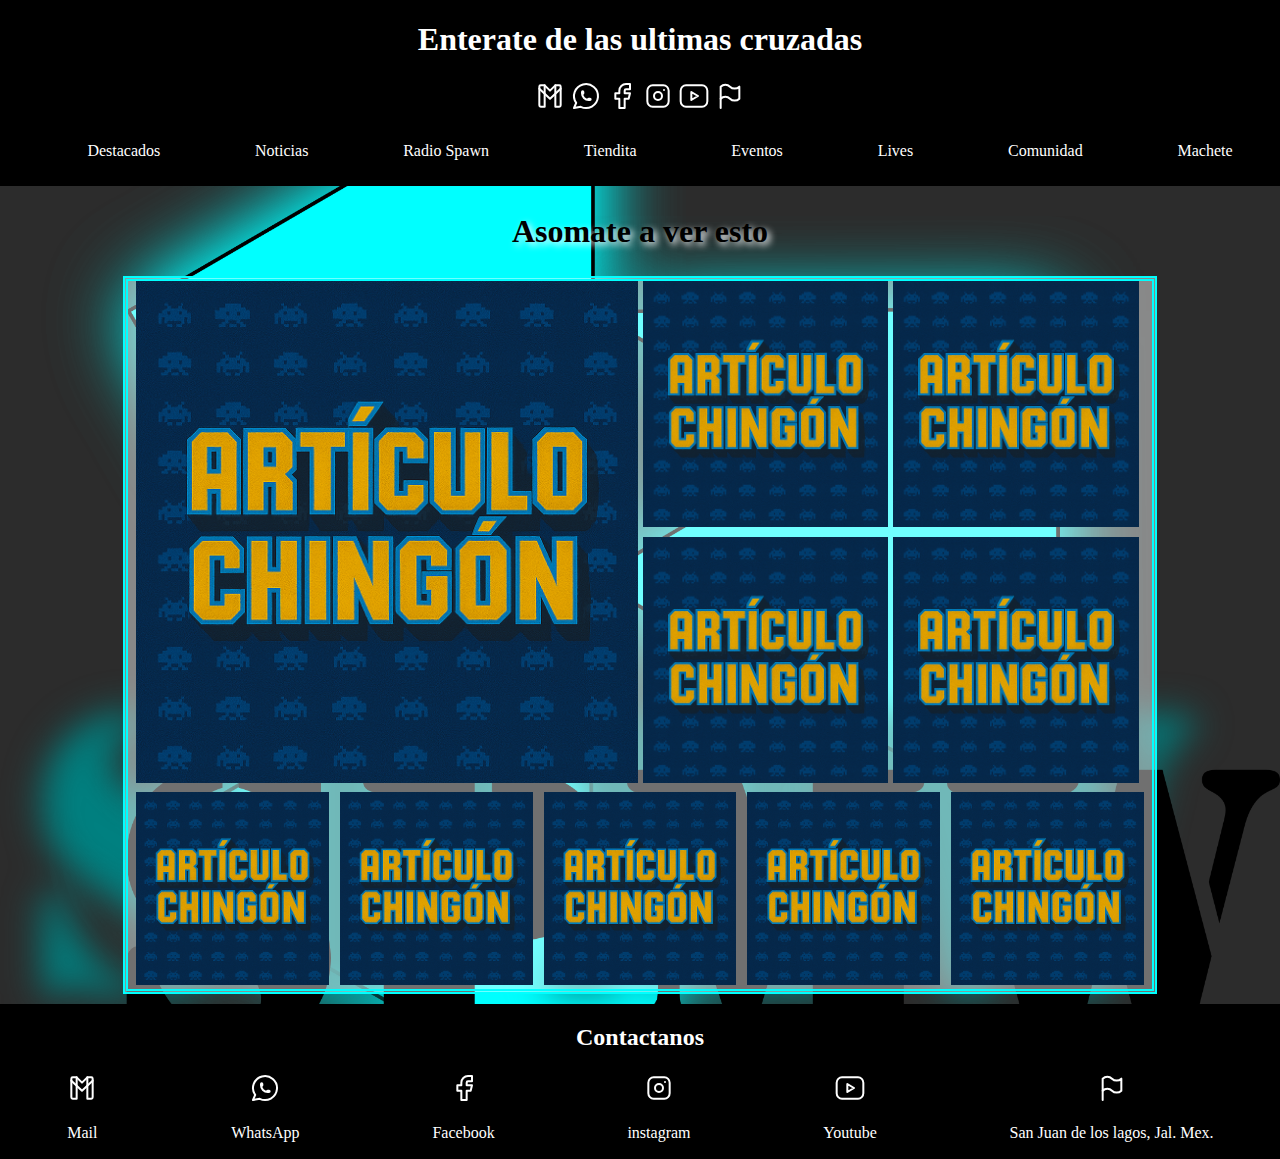
<file: index.html>
<!DOCTYPE html>
<html lang="en">

<head>
    <meta charset="UTF-8">
    <meta name="viewport" content="width=device-width, initial-scale=1.0">
    <title>Home</title>
    <link rel="stylesheet" href="style/normalize.css">
    <link rel="stylesheet" href="style/style.css">
</head>

<body class="Page">
    <header>
        <h1>Enterate de las ultimas cruzadas</h1>
        <section>
            <a href="#"><img src="images/brand-gmail.svg" alt="Mail"></a>
            <a href="#"><img src="images/brand-whatsapp.svg" alt="WhatsApp"></a>
            <a href="#"><img src="images/brand-facebook.svg" alt="Facebook"></a>
            <a href="#"><img src="images/brand-instagram.svg" alt="instagram"></a>
            <a href="#"><img src="images/brand-youtube.svg" alt="Youtube"></a>
            <a href="#"><img src="images/flag.svg" alt="Ubicación"></a>
        </section>
        <section>
            <nav>
                <ul class="navbar">
                    <a href="#" class="navbarLi"><li>Destacados</li></a>
                    <a href="pages/articulos_en_lista.html" class="navbarLi"><li>Noticias</li></a>
                    <a href="pages/radio_spawn.html" class="navbarLi"><li>Radio Spawn</li></a>
                    <a href="#" class="navbarLi"><li>Tiendita</li></a>
                    <a href="#" class="navbarLi"><li>Eventos</li></a>
                    <a href="#" class="navbarLi"><li>Lives</li></a>
                    <a href="#" class="navbarLi"><li>Comunidad</li></a>
                    <a href="#" class="navbarLi"><li>Machete</li></a>
                </ul>
            </nav>
        </section>
    </header>
    <main>
        <section class="blockCards_container">
            <h2 class="sombra">Asomate a ver esto</h2>
            <div class="blockCards">
                <div class="Card1"><img class="img_card" src="images/articulo chingon.png" alt="Articulo"></div>
                <div class="divCard2">
                    <div class="Card2"><img class="img_card" src="images/articulo chingon.png" alt="Articulo"></div>
                    <div class="Card3"><img class="img_card" src="images/articulo chingon.png" alt="Articulo"></div>
                    <div class="Card4"><img class="img_card" src="images/articulo chingon.png" alt="Articulo"></div>
                    <div class="Card5"><img class="img_card" src="images/articulo chingon.png" alt="Articulo"></div>
                </div>
                <div class="divCard3">
                    <div class="Card6"><img class="img_card" src="images/articulo chingon.png" alt="Articulo"></div>
                    <div class="Card7"><img class="img_card" src="images/articulo chingon.png" alt="Articulo"></div>
                    <div class="Card8"><img class="img_card" src="images/articulo chingon.png" alt="Articulo"></div>
                    <div class="Card9"><img class="img_card" src="images/articulo chingon.png" alt="Articulo"></div>
                    <div class="Card10"><img class="img_card" src="images/articulo chingon.png" alt="Articulo"></div>
                </div>
            </div>
        </section>

    </main>
    <footer>
        <h2>Contactanos</h2>
        <section class="footer_section">
            <div>
                <a href="#"><img src="images/brand-gmail.svg" alt="Mail"></a>
                <p>Mail</p>
            </div>
            <div>
                <a href="#"><img src="images/brand-whatsapp.svg" alt="WhatsApp"></a>
                <p>WhatsApp</p>
            </div>
            <div>
                <a href="#"><img src="images/brand-facebook.svg" alt="Facebook"></a>
                <p>Facebook</p>
            </div>
            <div>
                <a href="#"><img src="images/brand-instagram.svg" alt="instagram"></a>
                <p>instagram</p>
            </div>
            <div>
                <a href="#"><img src="images/brand-youtube.svg" alt="Youtube"></a>
                <p>Youtube</p>
            </div>
            <div>
                <a href="#"><img src="images/flag.svg" alt="Ubicación"></a>
                <p>San Juan de los lagos, Jal. Mex.</p>
            </div>
        </section>
    </footer>

</body>

</html>
</file>
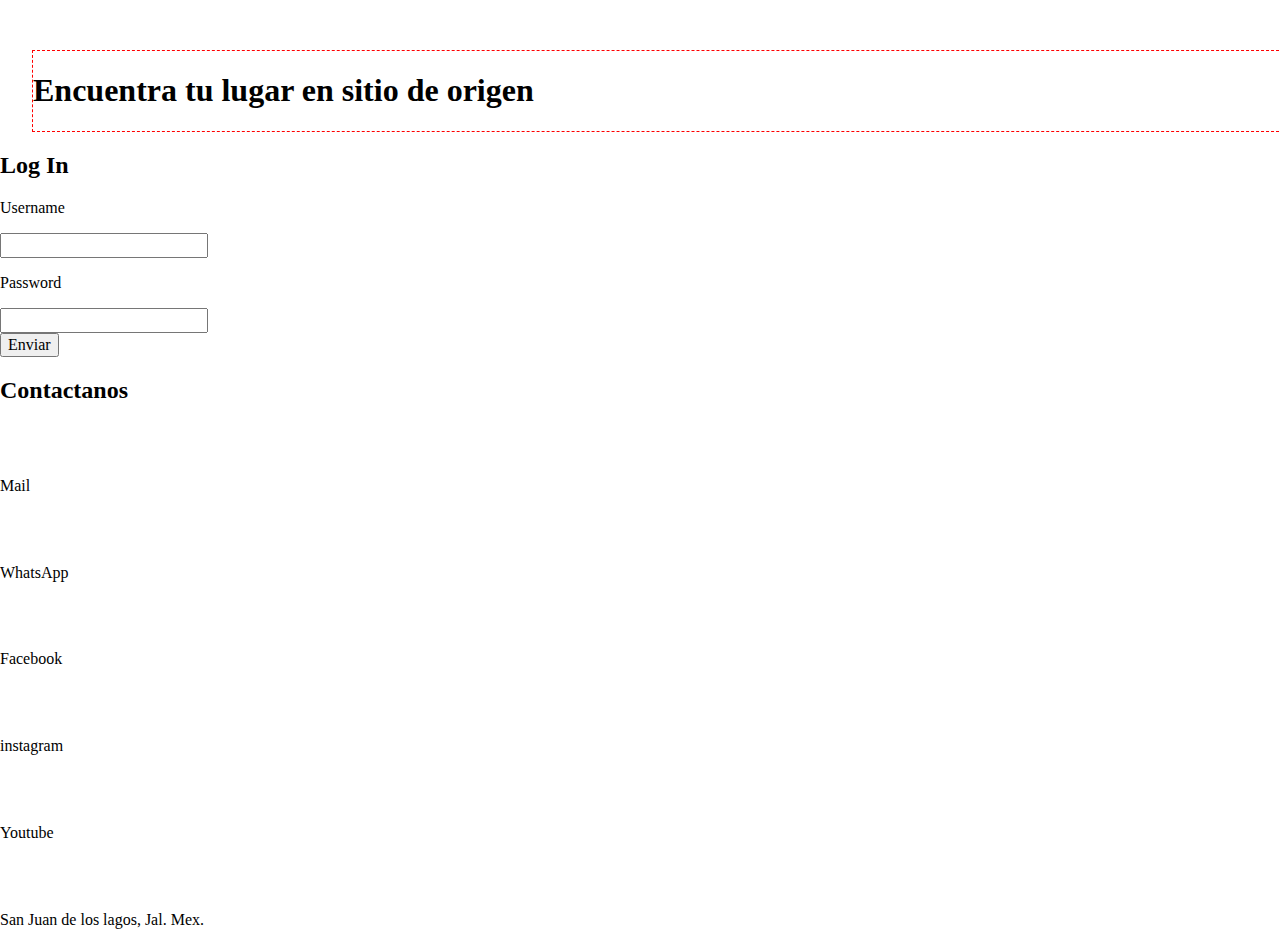
<file: login.html>
<!DOCTYPE html>
<html lang="en">

<head>
    <meta charset="UTF-8">
    <meta name="viewport" content="width=device-width, initial-scale=1.0">
    <title>Inicio</title>
    <link rel="stylesheet" href="normalize.css">
    <link rel="stylesheet" href="style.css">
</head>

<body class="Page">
    <header>
        <h1>Encuentra tu lugar en sitio de origen</h1>
        <section>
            <img src="images/brand-gmail.svg" alt="Mail">
            <img src="images/brand-whatsapp.svg" alt="WhatsApp">
            <img src="images/brand-facebook.svg" alt="Facebook">
            <img src="images/brand-instagram.svg" alt="instagram">
            <img src="images/brand-youtube.svg" alt="Youtube">
            <img src="images/flag.svg" alt="Ubicación">
        </section>
    </header>
    <main>
        <section class="log">
            <h2>Log In</h2>
            <p>Username</p> <input type="text">
            <p>Password</p> <input type="password"><br>
            <button>Enviar</button>
        </section>
    </main>
    <footer>
        <h2>Contactanos</h2>
        <section class="footer_section">
            <div><img src="images/brand-gmail.svg" alt="Mail">
                <p>Mail</p>
            </div>
            <div>
                <img src="images/brand-whatsapp.svg" alt="WhatsApp">
                <p>WhatsApp</p>
            </div>
            <div>
                <img src="images/brand-facebook.svg" alt="Facebook">
                <p>Facebook</p>
            </div>
            <div>
                <img src="images/brand-instagram.svg" alt="instagram">
                <p>instagram</p>
            </div>
            <div>
                <img src="images/brand-youtube.svg" alt="Youtube">
                <p>Youtube</p>
            </div>
            <div>
                <img src="images/flag.svg" alt="Ubicación">
                <p>San Juan de los lagos, Jal. Mex.</p>
            </div>
        </section>
    </footer>

</body>

</html>
</file>
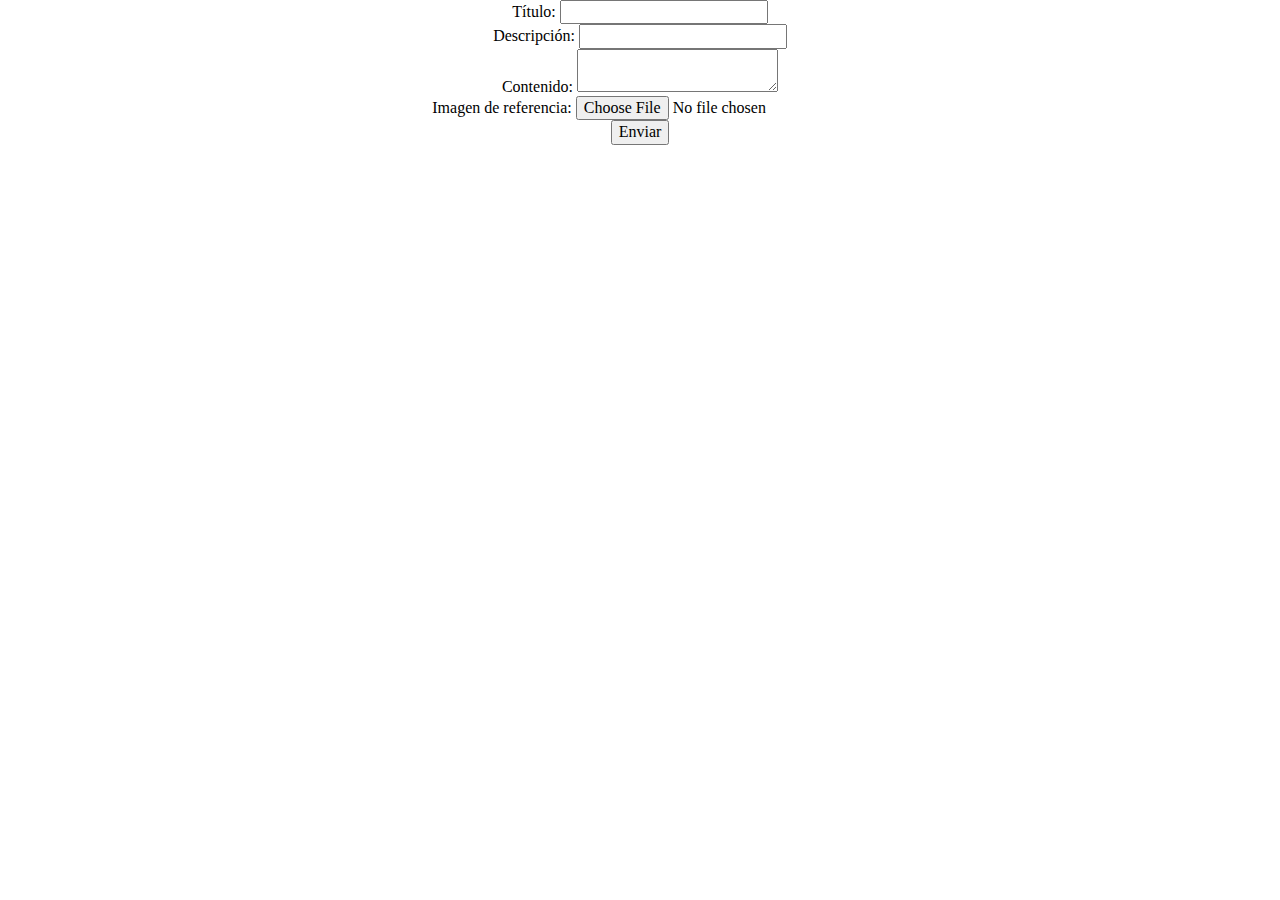
<file: pages/postear.html>
<!DOCTYPE html>
<html lang="en">
<head>
    <meta charset="UTF-8">
    <meta name="viewport" content="width=device-width, initial-scale=1.0">
    <title>Realizar Post</title>
    <link rel="stylesheet" href="../style/normalize.css">
    <link rel="stylesheet" href="../style/style.css">
</head>
<body>
    <header>

    </header>
    <main>
        <section>
            <form id="postForm">
                <label for="title">Título:</label>
                <input type="text" id="title" name="title" required><br>

                <label for="description">Descripción:</label>
                <input type="text" id="description" name="description" required><br>

                <label for="content">Contenido:</label>
                <textarea id="content" name="content" required></textarea><br>

                <label for="image">Imagen de referencia:</label>
                <input type="file" id="image" name="image" accept="image/*"><br>

                <button type="submit">Enviar</button>
            </form>
        </section>
    </main>
    <footer>

    </footer>
</body>
</html>
</file>
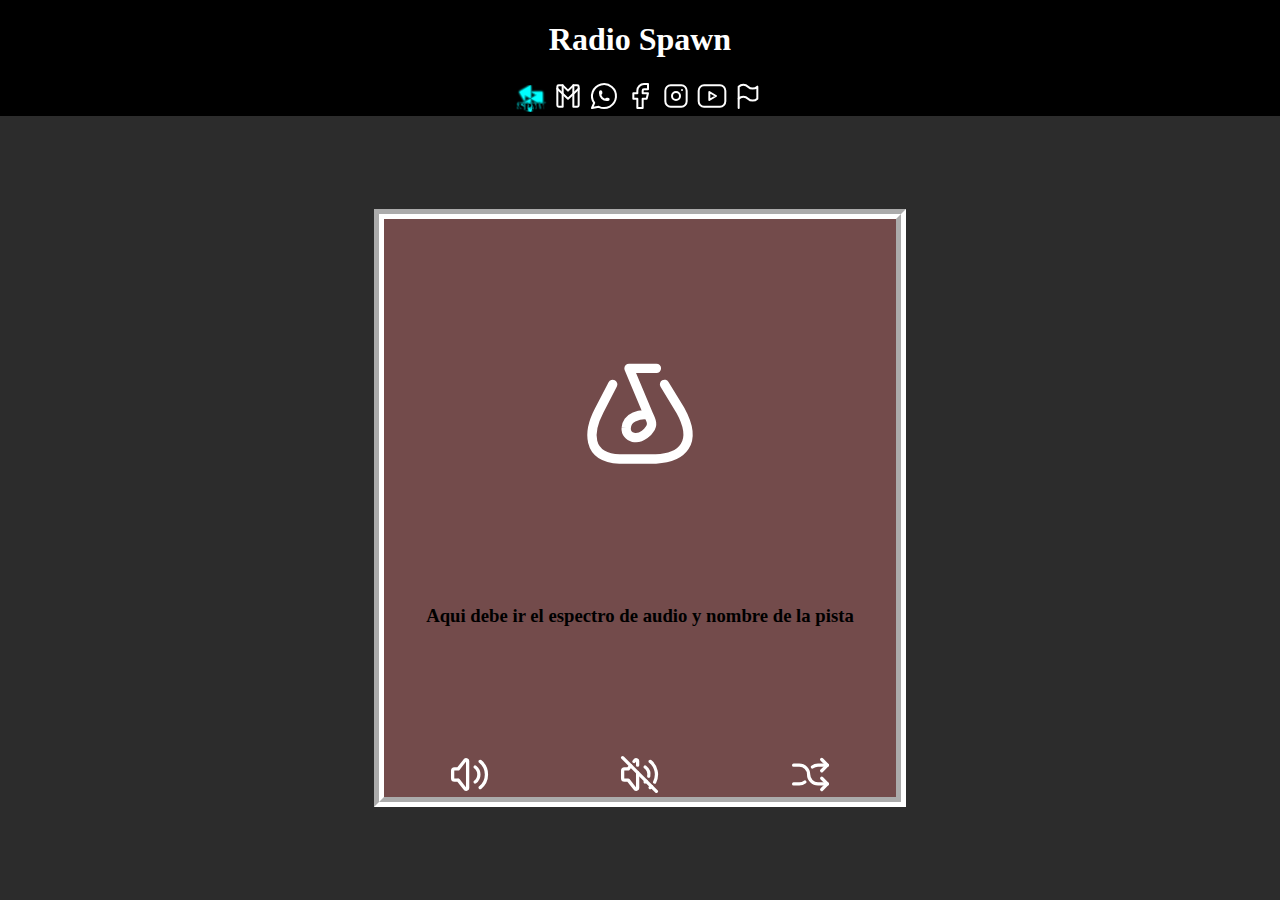
<file: pages/radio_spawn.html>
<!DOCTYPE html>
<html lang="en">
<head>
    <meta charset="UTF-8">
    <meta name="viewport" content="width=device-width, initial-scale=1.0">
    <title>Radio</title>
    <link rel="stylesheet" href="../style/normalize.css">
    <link rel="stylesheet" href="../style/style.css">
</head>
<body class="lista_page">
    <header>
        <h1>Radio Spawn</h1>
        <section>
            <a href="../index.html"><img src="../images/LOGO SPMW.png" alt="Home" class="logo_home"></a>
            <a href="#"><img src="../images/brand-gmail.svg" alt="Mail"></a>
            <a href="#"><img src="../images/brand-whatsapp.svg" alt="WhatsApp"></a>
            <a href="#"><img src="../images/brand-facebook.svg" alt="Facebook"></a>
            <a href="#"><img src="../images/brand-instagram.svg" alt="instagram"></a>
            <a href="#"><img src="../images/brand-youtube.svg" alt="Youtube"></a>
            <a href="#"><img src="../images/flag.svg" alt="Ubicación"></a>
        </section>
    </header>
    <main>
        <section class="music_card">
            <div>
                <img src="../images/musica/brand-bandlab.svg" alt="Logo musical">
            </div>
            <div>
                <h3>Aqui debe ir el espectro de audio y nombre de la pista</h3>
            </div>
            <div class="music_pad">
                <img src="../images/musica/volume.svg" alt="" class="img_music_pad">
                <img src="../images/musica/volume-off.svg" alt="" class="img_music_pad">
                <img src="../images/musica/arrows-shuffle.svg" alt="" class="img_music_pad">
            </div>
        </section>

    </main>
    <footer>

    </footer>
</body>
</html>
</file>
<file: style/style.css>
.Page {
    display: flex;
    flex-direction: column;
    justify-content: space-between;
    width: 100%;
    min-height: 100vh;
    background-color: rgb(44, 44, 44);
    align-items: center;
    background-image: url(../images/LOGO\ SPMW.png);
    background-size: contain;
    background-repeat: no-repeat;
    background-position: center;
    padding: 0px;
    margin: 0px;
}
.lista_page {
    display: flex;
    flex-direction: column;
    justify-content: space-between;
    width: 100%;
    min-height: 100vh;
    background-color: rgb(44, 44, 44);
    align-items: center;
    background-size: contain;
    background-repeat: no-repeat;
    background-position: center;
    padding: 0px;
    margin: 0px;
}

Header {
    width: 100%;
    color: white;
    background-color: black;
    text-align: center;
}

main {
    align-items: center;
    text-align: center;
    display: flex;
    justify-content: center;
    width: 100%;
}

footer {
    width: 100%;
    color: white;
    background-color: black;
    text-align: center;
}

.footer_section {
    display: flex;
    flex-direction: row;
    justify-content: space-around;
}

.log {
    padding: 20px 30px;
    color: white;
    background-color: black;
}

.navbar {
    display: flex;
    flex-direction: row;
    list-style: none;
    justify-content: space-around;
}
.navbarLi
{
    color: white;
    text-decoration: none;
    padding: 10px;
    transition:  0.2s ease-in-out;
}
.navbarLi:hover
{
    background-color: rgb(65, 65, 65);
}
.blockCards_container
{
    display: flex;
    flex-direction: column;
    align-items: center;
    text-align: center;
    display: flex;
    justify-content: center;
    width: 100vw;
    margin: 0px 0px 10px;
}

.blockCards {
    width: 80%;
    height: auto;
    display: flex;
    flex-direction: row;
    flex-wrap: wrap;
    background-color: rgba(255, 255, 255, 0.438);
    border-style: double;
    border-color: aqua;
    border-width: 5px;
    gap: 5px;
    justify-content: center;
}

.Card1 {
    text-align: center;
    width: 49%;
}

.divCard2 {
    gap: 5px;
    display: flex;
    flex-direction: row;
    flex-wrap: wrap;
    width: 49%;
}

.Card2 {
    width: 49%;
    text-align: center;
}

.Card3 {
    width: 49%;
    text-align: center;
}

.Card4 {
    width: 49%;
    text-align: center;
}

.Card5 {
    width: 49%;
    text-align: center;
}

.divCard3 {
    gap: 5px;
    display: flex;
    flex-direction: row;
    flex-wrap: wrap;
    width: 99%;
    justify-content: space-around;
}

.Card6 {
    width: 19%;
    text-align: center;
}

.Card7 {
    width: 19%;
    text-align: center;
}

.Card8 {
    width: 19%;
    text-align: center;
}

.Card9 {
    width: 19%;
    text-align: center;
}

.Card10 {
    width: 19%;
    text-align: center;
}

.img_card {
    width: 100%;
}
.sombra {
  text-shadow: 3px 3px 7px rgb(255, 255, 255);
  font-size: 32px;
}
.a_art
{
    display: flex;
    flex-direction: row;
    background-color: rgba(255, 255, 255, 0.562);
    text-decoration: none;
    color: rgb(0, 0, 0);
    padding: 5px;
    margin: 5px 0px;
}
.lista_art
{
    display: flex;
    flex-direction: row;
    height: 22vh;
    gap: 15px;
}
.img_lista
{
    height: 100%;

}
.catalogo
{
    width: 100%;
    text-align: start;
}
.logo_home
{
    width: 32px;
}
.music_card
{
    display: flex;
    flex-direction: column;
    width: 40%;
    height: 50vh;
    background-color: rgba(255, 137, 137, 0.336);
    border: 10px;
    border-style: groove;
    border-color: white;
    justify-content: space-between;
    padding: 10% 0px 0px;
}
.music_pad
{ 
    width: 100%;
    display: flex;
    flex-direction: row;
    height: 10%;
    justify-content: space-around;
    
}
.img_music_pad
{
    height: 100%;
}
</file>
<file: style.css>
.page {
    display: flex;
}

nav {
    max-width: 150px;
    border-style: dashed;
    border-color: red;
    border-width: 1px;
}

header {
    display: flex;
    width: 100%;
    justify-content: space-between;
    margin: 50px 0px 0px 32px;
    border-style: dashed;
    border-color: red;
    border-width: 1px;
}

.wellcome {
    max-width: 500px;
    display: flex;
    flex-direction: column;
    border-style: dashed;
    border-color: red;
    border-width: 1px;
}

.wellcome-title {
    font-size: 60px;
    font-weight: 800;
    font-family: 'Times New Roman', Times, serif;
    border-style: dashed;
    border-color: red;
    border-width: 1px;
}

.welcome-text {
    max-width: 350PX;
    font-size: 20px;
    font-weight: 800;
    font-family: 'Times New Roman', Times, serif;
    border-style: dashed;
    border-color: red;
    border-width: 1px;
}
</file>
